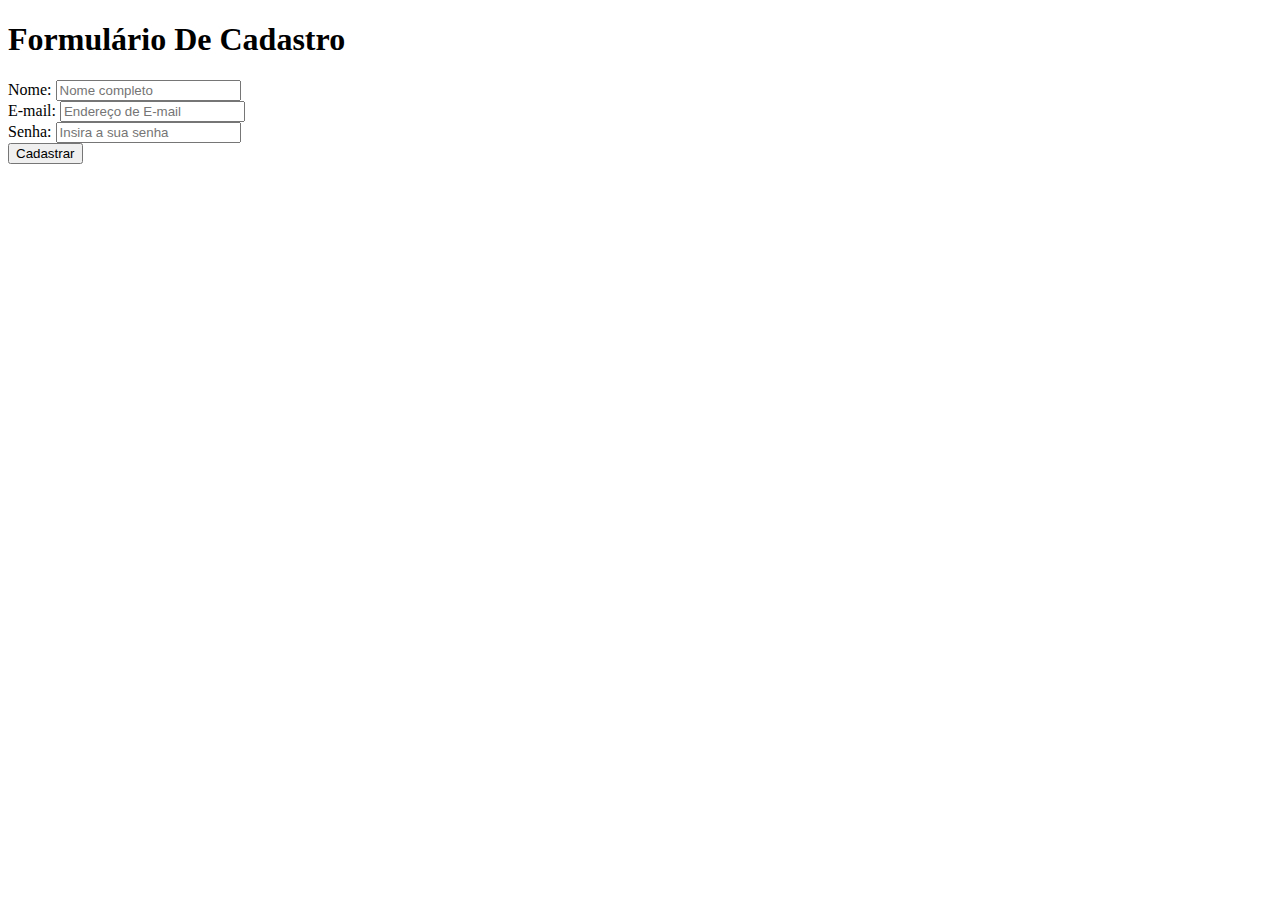
<file: cadastro.html>
<!DOCTYPE html>
<html lang="pt-br">
<head>
    <meta charset="UTF-8">
    <meta name="viewport" content="width=device-width, initial-scale=1.0">
    <title>Cadastro</title>
</head>
<h1><strong> Formulário De Cadastro </strong></h1>
<body>
    <section>
            <form>
                <label for="Nome"> Nome: </label>
                    <input id="Nome" type="text" placeholder="Nome completo">
                        <br>
                <label for="E-mail"> E-mail: </label>
                    <input id="E-mail" type="email" placeholder="Endereço de E-mail">
                        <br>
                <label for="Senha"> Senha: </label>
                    <input id="Senha" type="password" placeholder="Insira a sua senha">
                        <br>
                <button type="submit"> Cadastrar </button>
            </form>        
    </section>
</body>
</html>
</file>
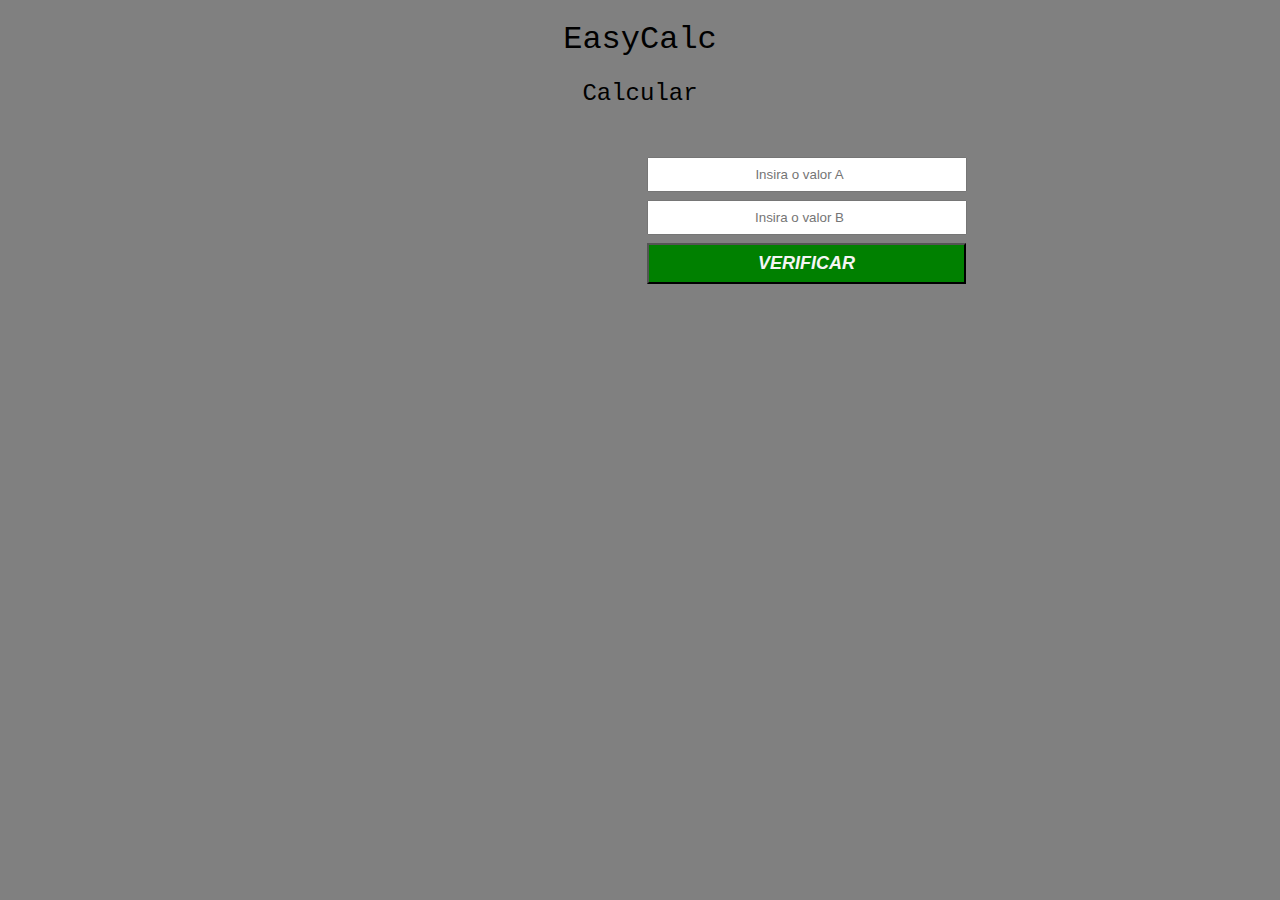
<file: Inner.html>
<!DOCTYPE html>
<html lang="pt-br">
<head>
    <link rel="stylesheet" href="./Estilo.css">
    <meta charset="UTF-8">
    <meta name="viewport" content="width=device-width, initial-scale=1.0">
    <title>Formulario Interativo</title>
</head>
<body>
    <div class="container">
        <h1> EasyCalc </h1>
        <h2> Calcular </h2>
        <form id="form-deposito">
            <input type="number" id="campoA" required placeholder="Insira o valor A" />
            <input type="number" id="campoB" required placeholder="Insira o valor B">
            <button id="btn-depositar" type="submit"> Verificar </button>
        </form>
        <p class="success-mensage"> </p> 
        <p class=" erro "> erro  </p>
    </div>
<script src="./Primeiro.js"></script>
</body>
</html>
</file>
<file: Estilo.css>
body {
    background-color: gray;
}
body h1, h2{
    font-family: 'Courier New', Courier, monospace;
    font-weight: 500;
    
}


form{
    margin-top: 50px;
    
}

/* ELEMESNTOS DO FORMULARIO */

input, button, textarea, p{
    font-family: 'Segoe UI', Tahoma, Geneva, Verdana, sans-serif;
    display: block;
    margin-bottom: 8px;
    max-width: 300px;
    width: 100%;
    padding: 8px;
    resize: none;
    margin-left: 639px;
    text-align: center;
    outline: none;
}

button{
    background-color:#008000;
    color: #f5f5f5;
    font-style: italic;
    font-size: 18px;
    font-weight: bold;
    text-transform: uppercase;
    max-width: 319px;
    cursor: pointer;
}

button:hover{
    background-color:#006400;
    transform: scaleY(110%);
}


.success-mensage{
    display: block;
    background-color:#006400;
    padding: 16px;
    color:#f5f5f5;
    display:none;
    max-width: 289px;
    width: 100%;
    margin-left: 639px;
}
.erro{
    padding: 8px;
    background-color: #ff000f;
    color: #f5f5f5;
    margin-bottom: 8px;
    display: none;
    border-radius: 8px;
    outline-color:#ff000f;
}

.container{
    text-align: center;
}
</file>
